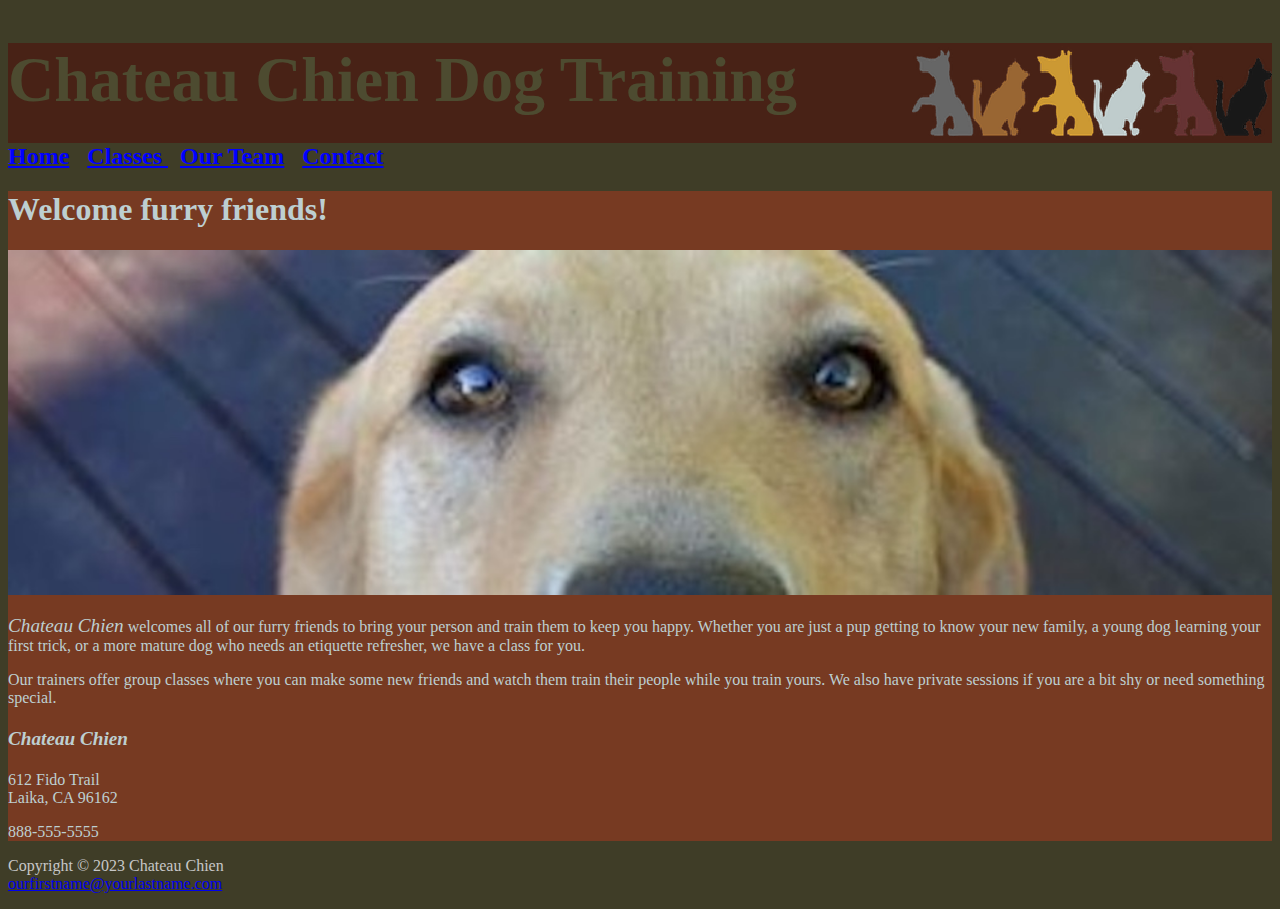
<file: index.html>
<!DOCTYPE html>
<html lang="en">
<head>   
<title> Chateau Chien </title>
<meta charset="utf-8">
<meta name="viewport" 
    content="width=device-width, initial-scale=1.0"> 
<link rel="stylesheet" href="stylesheets/chateau.css">
<style>
    #headerh1 {font-family:'Brush Script MT', cursive;
    font-size: 4em;}
</style>
</head> 
<body> 

<header>    
<h1 id="headerh1">Chateau Chien Dog Training</h1>
</header>

<nav>
    <B> <a href="index.html">Home</a> &nbsp; 
        <a href="classes.html"> Classes </a> &nbsp; 
        <a href="our-team.html">Our Team</a> &nbsp; 
        <a href="contact.html">Contact</a></B>
</nav>
<main>
    <h1>Welcome furry friends!</h1>
    <img src="images/homePageImage.jpg" 
    height="273" width="1000" 
    alt="ClassesDogs">

    <p> <span class="largeitalics">Chateau Chien</span> welcomes all of our furry friends to bring your person and train them to keep you happy. Whether you are just a pup getting to know your new family, a young dog learning your first trick, or a more mature dog who needs an etiquette refresher, we have a class for you.</p>
    <p>Our trainers offer group classes where you can make some new friends and watch them train their people while you train yours. We also have private sessions if you are a bit shy or need something special.</p>

    <h4><span class="largeitalics">Chateau Chien</span></h4>
    <p>612 Fido Trail<br> Laika, CA 96162<br></p>

    <p>888-555-5555</p>
</main>

<footer>
    <p>Copyright &copy; 2023 Chateau Chien<br> 
        <a href="mailto:yourfirstname@yourlastname.com">ourfirstname@yourlastname.com</a></p>
</footer>

</body>   
</html>
</file>
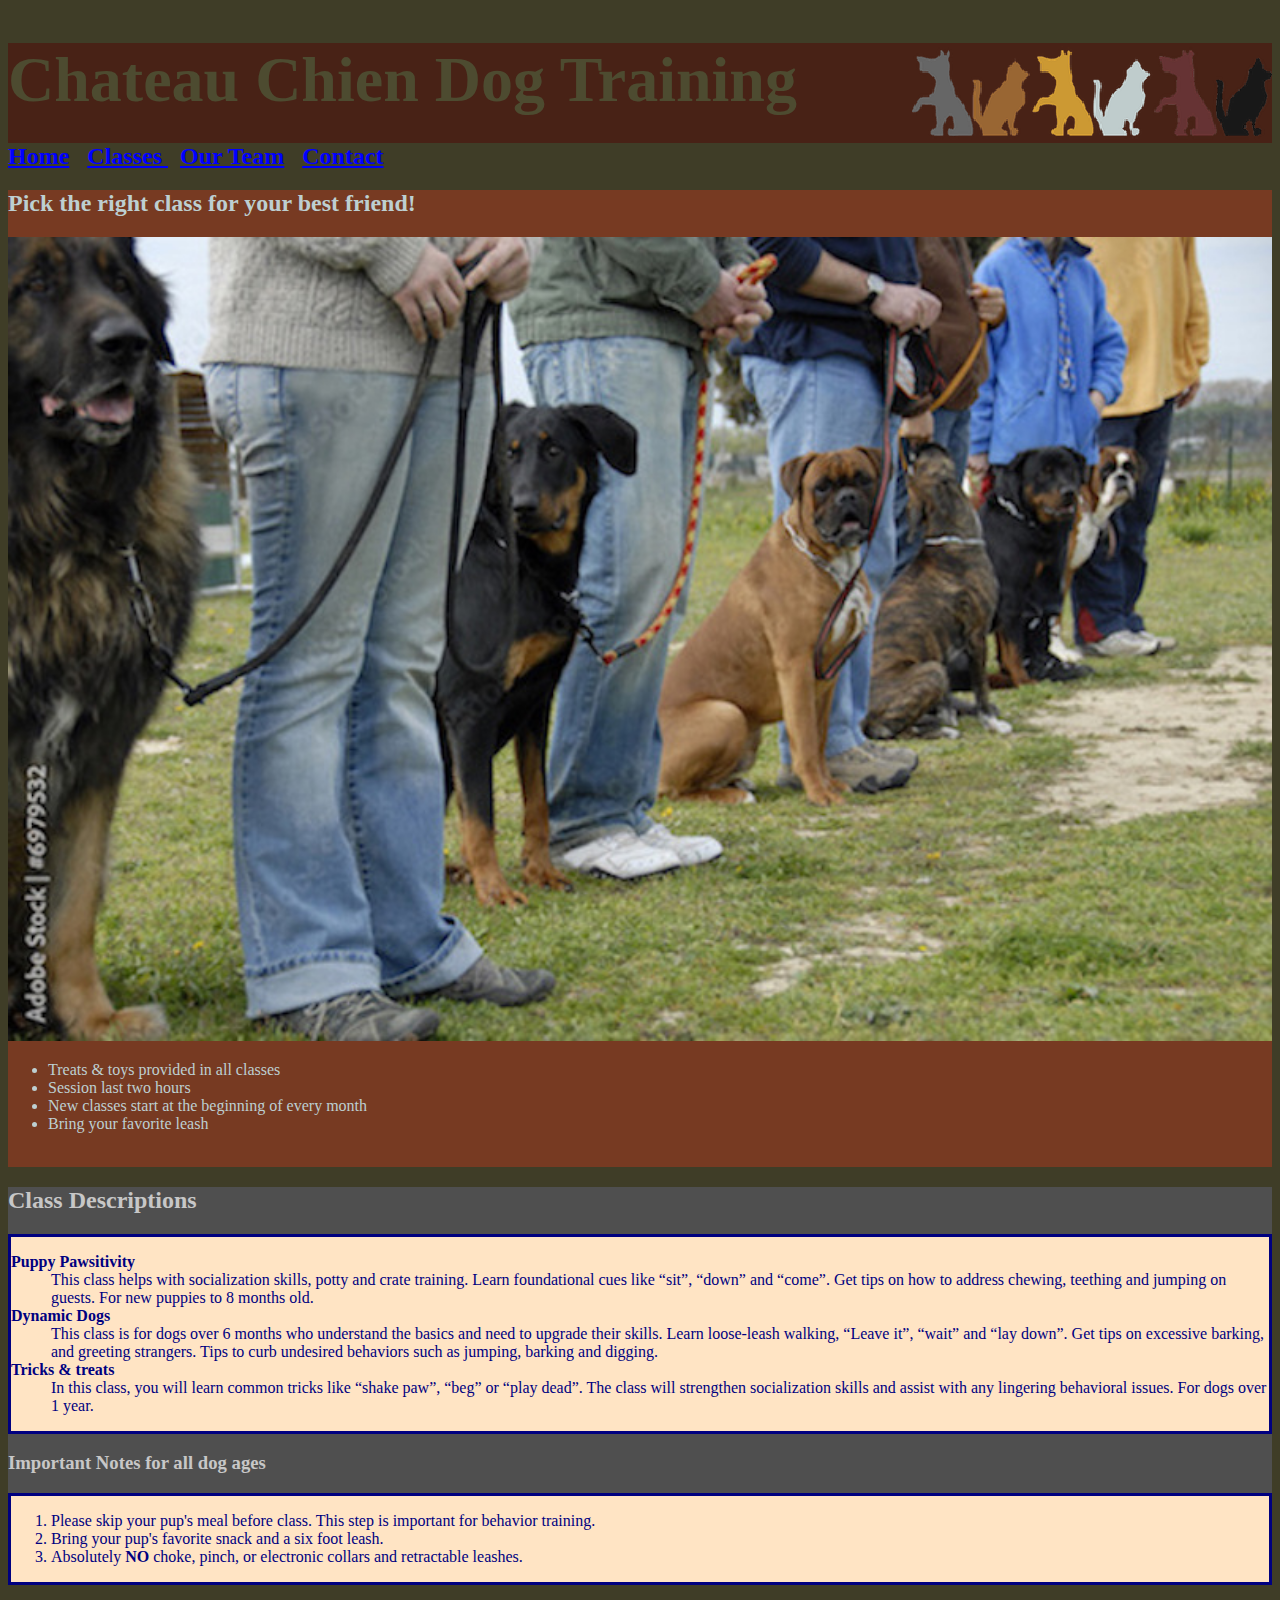
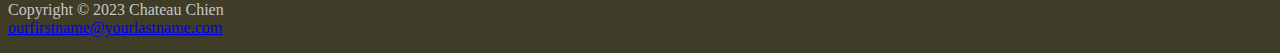
<file: classes.html>
<!DOCTYPE html>
<html lang="en">
<head>   
<title> Chateau Chien </title>
<meta charset="utf-8">
<meta name="viewport" 
    content="width=device-width, initial-scale=1.0"> 
<link rel="stylesheet" type="text/css" href="stylesheets/chateau.css">  
<style>
    #headerh1 {font-family:'Brush Script MT', cursive;
    font-size: 4em;}
    .listborder {border-style: solid;
        border-color: navy;}
    .listbackground {color: navy;
    background-color:bisque;}
</style> 
</head> 
<body> 

<header>    
<h1 id="headerh1">Chateau Chien Dog Training</h1>
</header>

<nav>
    <B> <a href="index.html">Home</a> &nbsp; 
        <a href="classes.html"> Classes </a> &nbsp; 
        <a href="our-team.html">Our Team</a> &nbsp; 
        <a href="contact.html">Contact</a></B>
</nav>
<main>
    <h2>Pick the right class for your best friend!</h2>
        <img src="images/ClassesDogs.jpg" 
        alt="ClassesDogs">
    <ul>
        <li>Treats &amp; toys provided in all classes</li>
        <li> Session last two hours</li>
        <li>New classes start at the beginning of every month</li>
        <li>Bring your favorite leash</li>
    </ul><br>
</main>
<aside>
    <h2>Class Descriptions</h2> 
    <div class="listborder listbackground">
        <dl>
            <dt>Puppy Pawsitivity</dt>
            <dd>This class helps with socialization skills, potty and crate training. Learn
            foundational cues like “sit”, “down” and “come”. Get tips on how to
            address chewing, teething and jumping on guests. For new puppies
            to 8 months old.</dd>
            <!--this is not a paragraph-->
            <dt>Dynamic Dogs</dt>
            <dd>This class is for dogs over 6 months who understand the basics and need
            to upgrade their skills. Learn loose-leash walking, “Leave it”, “wait”
            and “lay down”. Get tips on excessive barking, and greeting
            strangers. Tips to curb undesired behaviors such as jumping,
            barking and digging.</dd>
            <!--this is not a paragraph-->
            <dt>Tricks &amp; treats</dt>
            <dd>In this class, you will learn common tricks like “shake paw”, “beg” or
            “play dead”. The class will strengthen socialization skills and assist with
            any lingering behavioral issues. For dogs over 1 year.</dd>
        </dl>
    </div>

    <h3>Important Notes for all dog ages</h3>
    <div class="listborder listbackground">
        <ol type="1">
            <li>Please skip your pup&#39;s meal before class. This step is important for behavior training.</li>
            <li>Bring your pup&#39;s favorite snack and a six foot leash.</li>
            <li>Absolutely <B>NO</B> choke, pinch, or electronic collars and retractable leashes.</li>
        </ol>
    </div>
</aside>

<footer>
    <p>Copyright &copy; 2023 Chateau Chien<br> 
        <a href="mailto:yourfirstname@yourlastname.com">ourfirstname@yourlastname.com</a>
    </p>
</footer>

</body>   
</html>
</file>
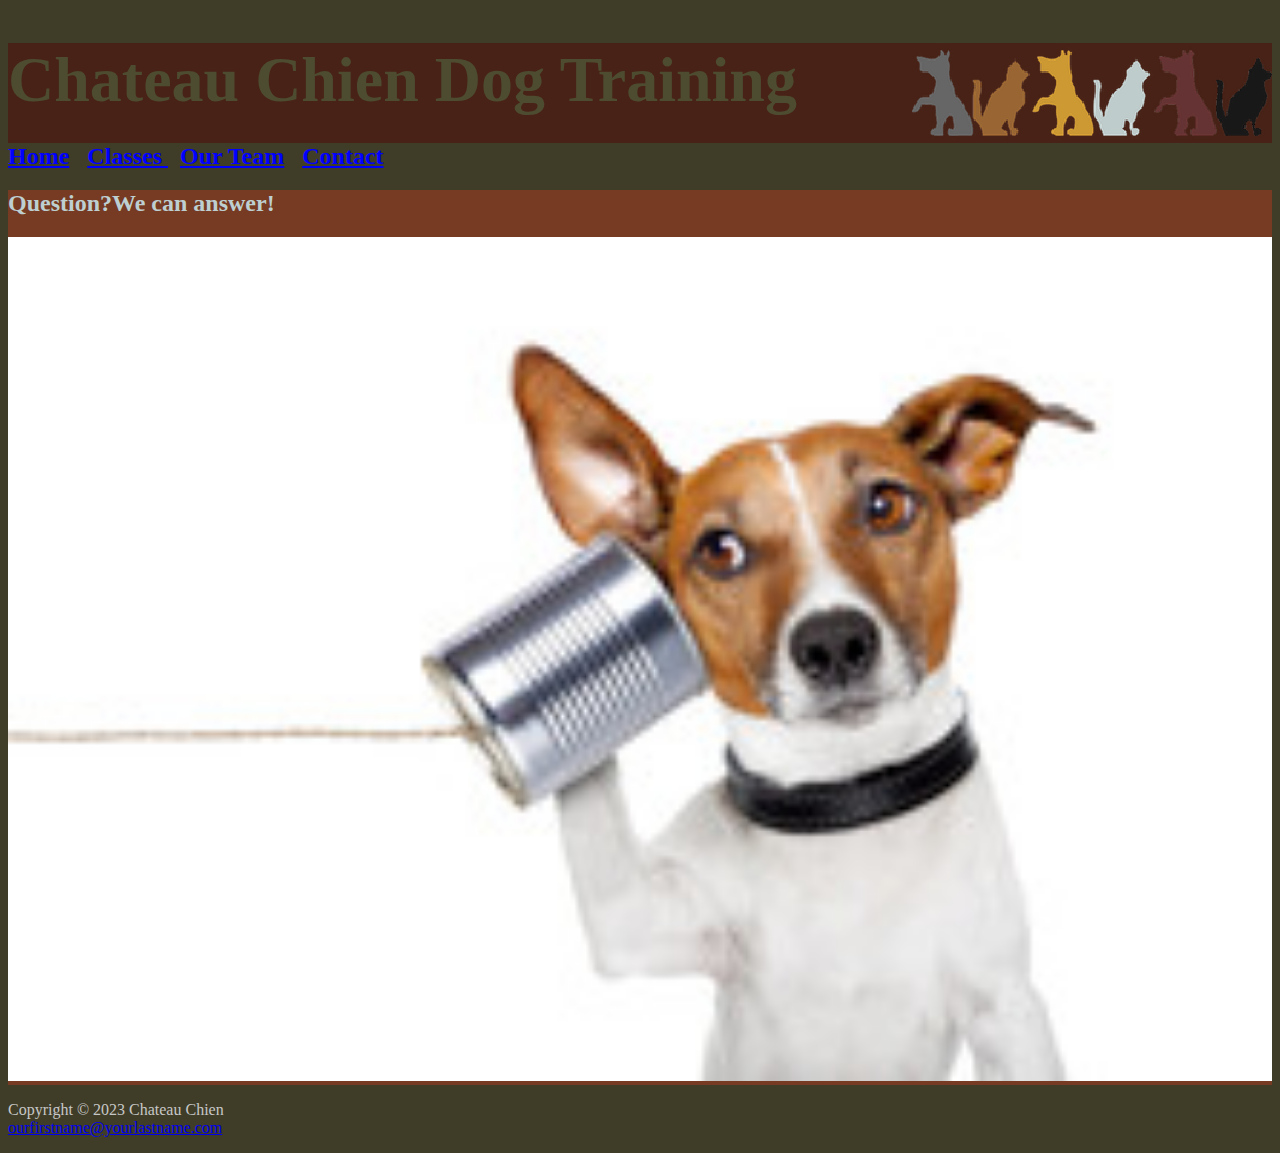
<file: contact.html>
<!DOCTYPE html>
<html lang="en">
<head>   
<title> Chateau Chien </title>
<meta charset="utf-8">
<meta name="viewport" 
    content="width=device-width, initial-scale=1.0"> 
<link rel="stylesheet" href="stylesheets/chateau.css">  
<style>
    #headerh1 {font-family:'Brush Script MT', cursive;
    font-size: 4em;}
</style>
</head> 
<body> 

<header>    
<h1 id="headerh1">Chateau Chien Dog Training</h1>
</header>

<nav>
    <B> <a href="index.html">Home</a> &nbsp; 
        <a href="classes.html"> Classes </a> &nbsp; 
        <a href="our-team.html">Our Team</a> &nbsp; 
        <a href="contact.html">Contact</a></B>
</nav>
<main>
    <h2>Question?We can answer!</h2>
    <img src="images/DogOnPhone.jpg" 
        alt="contactus">
</main>

<footer>
    <p>Copyright &copy; 2023 Chateau Chien<br> 
        <a href="mailto:yourfirstname@yourlastname.com">ourfirstname@yourlastname.com</a></p>
</footer>

</body>   
</html>
</file>
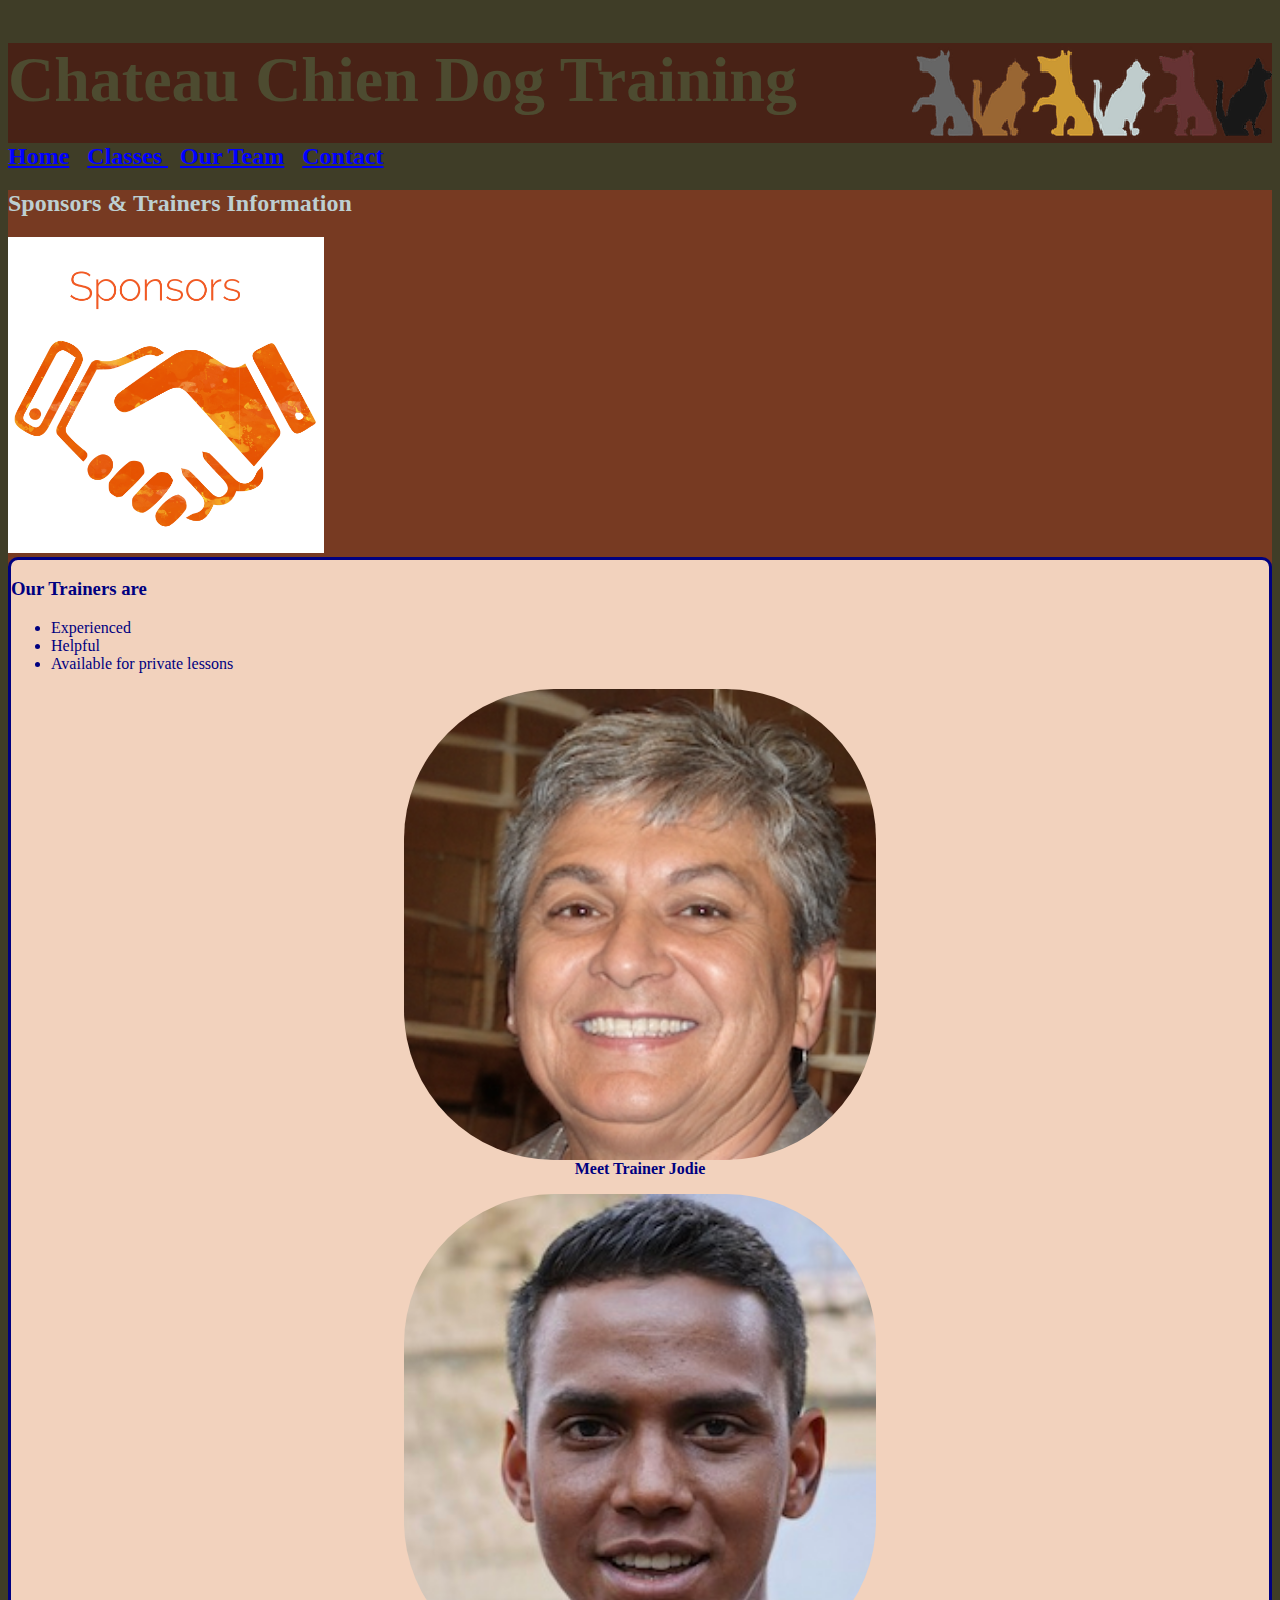
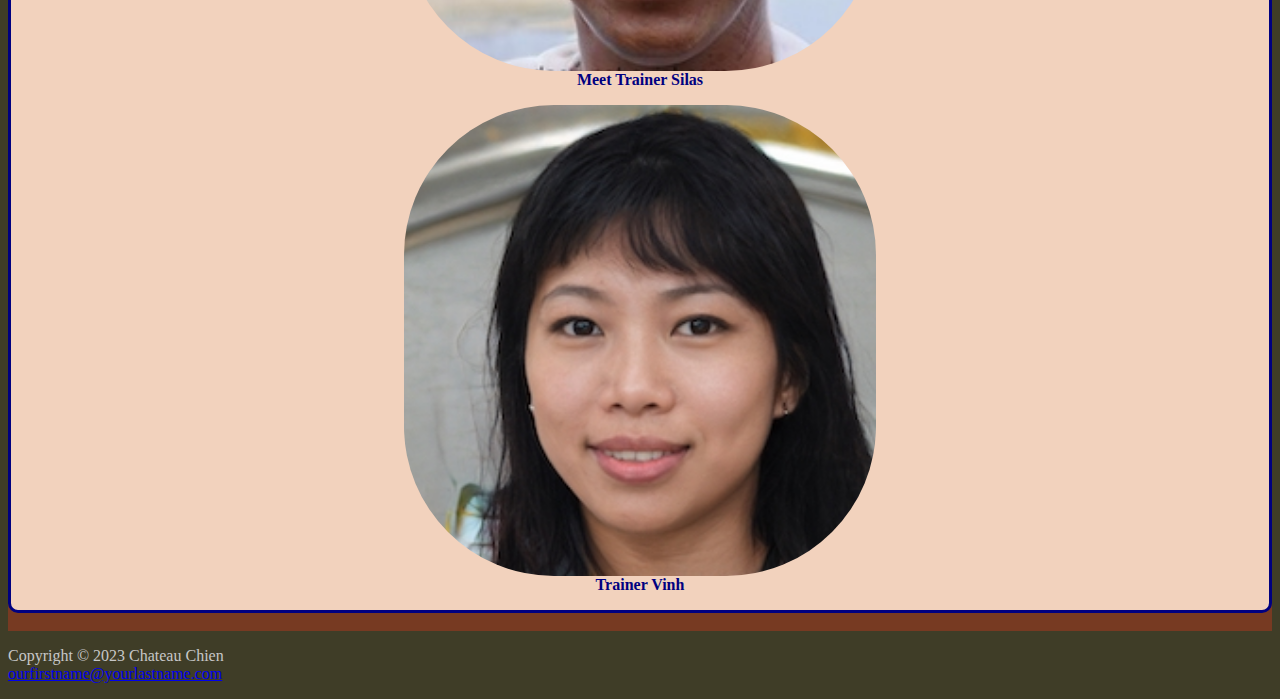
<file: our-team.html>
<!DOCTYPE html>
<html lang="en">
<head>   
<title> Chateau Chien </title>
<meta charset="utf-8">
<meta name="viewport" 
    content="width=device-width, initial-scale=1.0"> 
<link rel="stylesheet" href="stylesheets/chateau.css">  
<!--brush script mt will look different based on the system-->
<style>
    #headerh1 {font-family:'Brush Script MT', cursive;
    font-size: 4em;}
    .listborder {border-style: solid;
        border-color: navy;
        border-radius: 10px;}
    .listbackground {color: navy;
    background-color:#F2D2BD;}
</style>  
</head> 
<body> 

<header>    
<h1 id="headerh1">Chateau Chien Dog Training</h1>
</header>

<nav>
    <B> <a href="index.html">Home</a> &nbsp; 
        <a href="classes.html"> Classes </a> &nbsp; 
        <a href="our-team.html">Our Team</a> &nbsp; 
        <a href="contact.html">Contact</a></B>
</nav>

<main>
<h2>Sponsors &amp; Trainers Information</h2>
    <a href="https://www.mspca.org/adoption-centers/nevins-farm-adoption-center/"> 
        <img src="images/sponsor.jpg"
        class="center"
        style="width: 25%; height: 25%"
        alt="mspca.org"></a>
<!--will add a border since this section is combination of related trainer information-->
<section class="listbackground listborder">
    <h3>Our Trainers are</h3>
        <ul>
            <li>Experienced</li>
            <li>Helpful</li>
            <li>Available for private lessons</li>
        </ul>
    <figure>
        <img src="images/trainer1.jpeg"
        class="circleborder" 
        alt="Trainer Jodie" 
        style="width: 40%; height: 40%"> 
        <figcaption><b>Meet Trainer Jodie</b></figcaption> 
    </figure>
        <!--this is not a paragraph-->
    <figure>
        <img src="images/Trainer5.jpeg" 
        class="circleborder"  
        alt="Trainer Silas" 
        style="width: 40%; height: 40%"> 
        <figcaption><b>Meet Trainer Silas</b></figcaption>
    </figure>
        <!--this is not a paragraph-->
    <figure>
        <img src="images/trainer3.jpeg" 
        class="circleborder"  
        alt="Trainer Vinh" 
        style="width: 40%; height: 40%">
        <figcaption><b>Trainer Vinh</b></figcaption>
    </figure>
</section> <br>
</main>

<footer>
    <p>Copyright &copy; 2023 Chateau Chien<br> 
        <a href="mailto:yourfirstname@yourlastname.com">ourfirstname@yourlastname.com</a></p>
</footer>

</body>   
</html>
</file>
<file: stylesheets/chateau.css>
/*this is default which is set at smaller mobile screen first */
header { background-image: url("../images/LogoSmall.png");
    background-position: right;
    background-repeat: no-repeat;
    min-height: 50px;}

body {  background-color:#4d4b30;
        color:#482216 ;
        font-family: Arial, Helvetica, sans-serif;
    }
main  {background-color:#A8693F; 
        color: #2E3842;
    }
img { width: 100%;
    height: auto;
}
/* all the list first line would set in bold*/
dt { font-weight: bold;
}
aside {
    background-color:#4F4F4F;
}
figcaption {
    text-align: center;
    font-weight: bold;
}
.circleborder {
    border-radius: 80px;
    display: block;
    margin-left: auto;
    margin-right: auto;
}
.largeitalics { font-style: italic;
        font-size: 1.2em;
}

nav {font-size: 1.5em;}
/* for NAV where link is not visited*/
nav a:link {color: blue;}

/* for NAV where link is visited*/
nav a:visited {color: black;}

/* for NAV mouse hover link */
nav a:hover {color: red;}

/* this media screen would only apply to anything great than 480px*/
@media screen and (min-width: 480px) {
    header {background-color:#482216; 
        color: #4d4b30;
        background-image: url("../images/LogoLarge.png");
        background-position: right;
        background-repeat: no-repeat;
        min-height: 100px;
    }
    body {  background-color:#3F3D27;
            color: #C7C7C7;
            font-family: 'Times New Roman', Times, serif;
        }
        main  {background-color: #773A22; 
            color: #BDCFD1;
        }
        .circleborder {
            border-radius: 150px;
            display: block;
            margin-left: auto;
            margin-right: auto;}
    }
</file>
